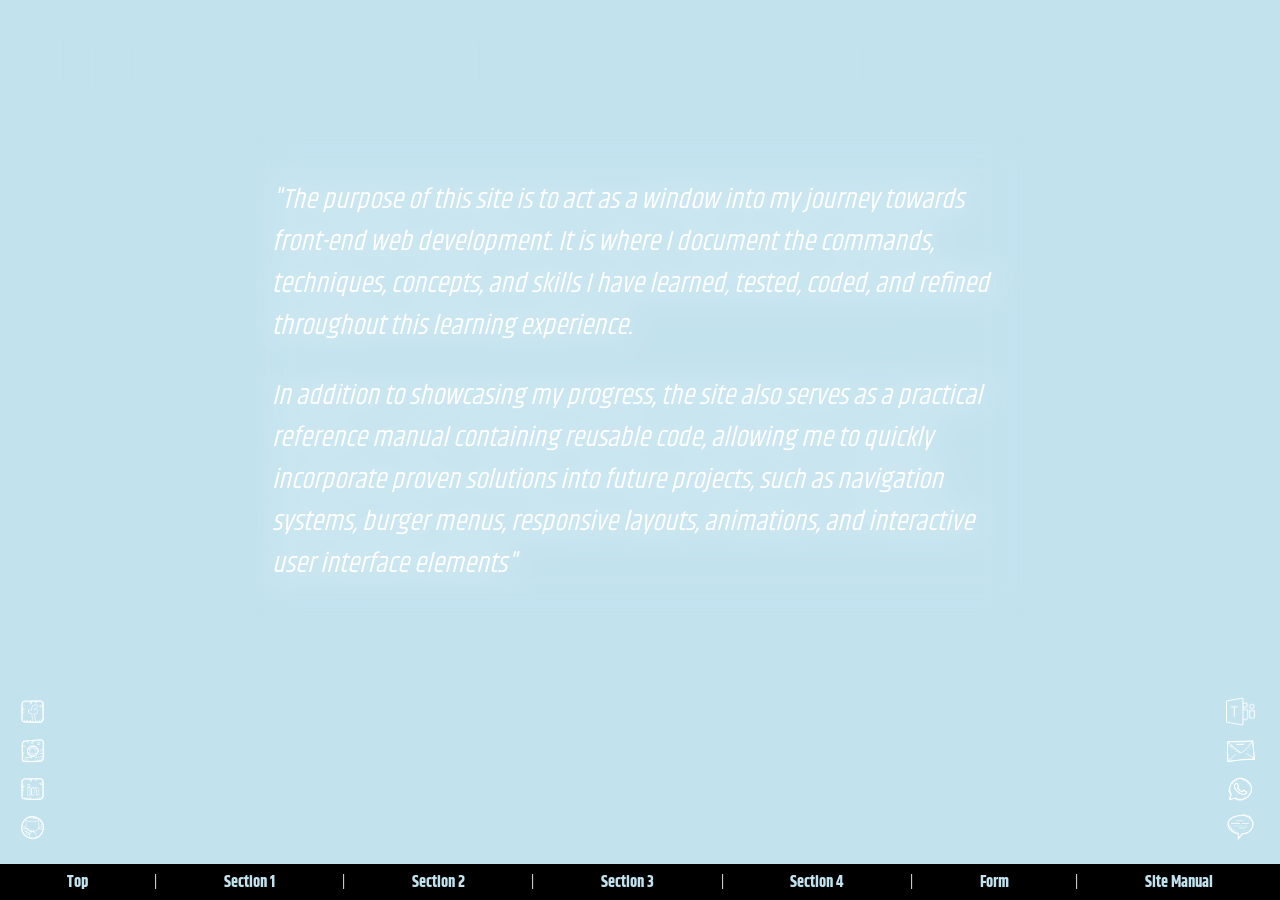
<file: cannibalindex.html>
<!DOCTYPE html>
<html lang="en">
<head>
    <meta charset="UTF-8">
    <meta name="viewport" content="width=device-width, initial-scale=1.0">
    <title>New August</title>
    <link rel="stylesheet" href="./Assets/CSS/style.css"> 
    <link rel="stylesheet" href="./Assets/CSS/menu.css"> 
    <link rel="stylesheet" href="./Assets/CSS/randombackground.css"> 
</head>
<body>

    <div id="output"></div>

    <nav id="topNav">

        <div class="dropdown">
    
            <button class="dropbtn"><span class="dropMe">&#9776</span></button>

                <div class="dropdown-content">

                    <a href="#top">Top</a>
                    <a href="#section1">Skills</a>
                    <a href="#section2">Section 1</a>
                    <a href="#section3">Section 1</a>

                </div> 

        </div> 

    </nav>

    <nav id="leftNav">

        <a href="#">
            <img src="./Assets/Images/facebook.png" class="icon">
        </a>

        <a href="#">
            <img src="./Assets/Images/instagram.png" class="icon">
        </a> 

        <a href="#">
            <img src="./Assets/Images/li.png" class="icon">
        </a>

        <a href="#">
            <img src="./Assets/Images/github.png" class="icon">
        </a>

    </nav>

    <nav id="rightNav">

        <a href="#top">
            <img src="./Assets/Images/teams2.png" class="icon">
        </a>

        <a href="#">
            <img src="./Assets/Images/email.png" class="icon">
        </a>

        <a href="#">
            <img src="./Assets/Images/whatsap.png" class="icon">
        </a>

        <a href="#">
            <img src="./Assets/Images/message.png" class="icon">
        </a>

    </nav>

    <nav id="bottomtNav">

        <a href="#" class="bottomLinks">Top</a>
            <div class="divider"> | </div>

        <a href="#" class="bottomLinks">Section 1</a>
            <div class="divider"> | </div>
            
        <a href="#" class="bottomLinks">Section 2</a>
            <div class="divider"> | </div>
            
        <a href="#" class="bottomLinks">Section 3</a>
            <div class="divider"> | </div>
            
        <a href="#" class="bottomLinks">Section 4</a>
            <div class="divider"> | </div>
            
        <a href="#" class="bottomLinks">Form</a>
            <div class="divider"> | </div>

        <a href="#" class="bottomLinks">Site Manual</a>

    </nav>

    <section id="firstIntro">

        <!-- <div id="holder">
    
            <div id="slideshow" class="carousel"></div>

            <div id="fileName"></div>

        </div> -->

        <article class="introHeader">

            <h2>A Living Record of My Learning Journey!</h2>

        </article>

        <article class="introText">

            <p>
                "The purpose of this site is to act as a window into my journey towards front-end web development. It is where I document the commands, techniques, concepts, and skills I have learned, tested, coded, and refined throughout this learning experience. 
            </p>
                
            <p>
                In addition to showcasing my progress, the site also serves as a practical reference manual containing reusable code, allowing me to quickly incorporate proven solutions into future projects, such as navigation systems, burger menus, responsive layouts, animations, and interactive user interface elements"
            </p>
        
        </article>

    </section>

    <section id="SecondIntro">

        <article class="introHeader">

            <h2>A Living qalmadonna of My Learning Journey!</h2>

        </article>

        <article class="introText">

            <p>
                "The purpose of this site is to act as a window into my journey towards front-end web development. It is where I document the commands, techniques, concepts, and skills I have learned, tested, coded, and refined throughout this learning experience. 
            </p>
                
            <p>
                In addition to showcasing my progress, the site also serves as a practical reference manual containing reusable code, allowing me to quickly incorporate proven solutions into future projects, such as navigation systems, burger menus, responsive layouts, animations, and interactive user interface elements"
            </p>
        
        </article>

    </section>
    


    <!-- <section id="header">

        <article class="intro">

            <div id="holder">
        
                <div id="slideshow" class="carousel"></div>

                <div id="fileName"></div>

            </div>
            
            <div class="introHeader">

                <h2>A Living Record of My Learning Journey!</h2>

            </div>

            <div class="introText">

                <p>
                    "The purpose of this site is to act as a window into my journey towards front-end web development. It is where I document the commands, techniques, concepts, and skills I have learned, tested, coded, and refined throughout this learning experience. 
                </p>
                    
                <p>
                    In addition to showcasing my progress, the site also serves as a practical reference manual containing reusable code, allowing me to quickly incorporate proven solutions into future projects, such as navigation systems, burger menus, responsive layouts, animations, and interactive user interface elements"
                </p>
            </div>

        </article>

        <article class="intro">
          
            <div class="introHeader">

                <h2>A Living Record of My Learning Journey!</h2>

            </div>

            <div class="introText">

                <p>
                    "The purpose of this site is to act as a window into my journey towards front-end web development. It is where I document the commands, techniques, concepts, and skills I have learned, tested, coded, and refined throughout this learning experience. 
                </p>
                    
                <p>
                    In addition to showcasing my progress, the site also serves as a practical reference manual containing reusable code, allowing me to quickly incorporate proven solutions into future projects, such as navigation systems, burger menus, responsive layouts, animations, and interactive user interface elements"
                </p>
            </div>

        </article>


        <article class="intro">

            <h2>article1</h2>

        </article>

    </section> -->




    <!-- <header id="header top" class="hundred">

        <section id="holder">
        
            <div id="slideshow" class="carousel"></div>

            <div id="fileName"></div>

        </section>
              
        <section class="heading">
            <h2>A Living Record of My Learning Journey!</h2>
        </section>

        <section class="headerTextBox">

                    <p>
                        "The purpose of this site is to act as a window into my journey towards front-end web development. It is where I document the commands, techniques, concepts, and skills I have learned, tested, coded, and refined throughout this learning experience. 
                    </p>
                        
                    <p>
                        In addition to showcasing my progress, the site also serves as a practical reference manual containing reusable code, allowing me to quickly incorporate proven solutions into future projects, such as navigation systems, burger menus, responsive layouts, animations, and interactive user interface elements"
                    </p>

        </section>

        <section class="heading">
            <h2>Code Library and <br>Semantic HTML</h2>
        </section>

        <section class="headerTextBox">

                    <p>
                        "The purpose of this site is to act as a window into my journey towards front-end web development. It is where I document the commands, techniques, concepts, and skills I have learned, tested, coded, and refined throughout this learning experience. 
                    </p>
                        
                    <p>
                        In addition to showcasing my progress, the site also serves as a practical reference manual containing reusable code, allowing me to quickly incorporate proven solutions into future projects, such as navigation systems, burger menus, responsive layouts, animations, and interactive user interface elements"
                    </p>

        </section> -->



        <!-- <section class="textBox">

            <p>
                The purpose of this site is to act as a window into my journey towards front-end web development.
            </p>

            <p>
                It is where I display and document the commands, skills, and techniques I have learned, coded, and used throughout this learning experience. It also serves as a practical manual, allowing me to copy and paste sections into future projects, such as the burger menu, a popular feature for mobile and responsive layouts built using HTML and CSS.
            </p

            <p>
                Each category includes links to external TXT files for the relevant languages: HTML, CSS, and JavaScript.
            </p>

            <p>
                This is intentional, both as a quick way for me to copy and paste code into future projects and as a useful reference for other aspiring developers who may want to use my code or snippets from it. Everyone is welcome to re-use any part of my work without the need for recognition, credit, or mention.
            </p>

            <p>
                Just as I have looked at other developers’ code, and debated ideas with AI tools such as ChatGPT and Copilot for inspiration, I am making my own code, skills, and techniques available for anyone who may find them useful.
            </p>

        </section> -->

    </header>

    <!-- <main id="main">

        <section id="section1" class="hundred">
      
            <section class="imageContainer">
                <img src="./Assets/Images/landscape11.jpg" class="background">
            </section>
            
            <section class="heading">
                <h2>#section1</h2>
            </section>

        </section>

        <section id="section2" class="hundred">

            <section class="imageContainer">
                <img src="./Assets/Images/landscape11.jpg" class="background">
            </section>
            
            <section class="heading">
                <h2>#section2</h2>
            </section>

        </section>

        <section id="section3" class="hundred">

            <section class="imageContainer">
                <img src="./Assets/Images/landscape11.jpg" class="background">
            </section>
            
            <section class="heading">
                <h2>#section3</h2>
            </section>        
        
        </section>

        <section id="section4" class="hundred">

            <section class="imageContainer">
                <img src="./Assets/Images/landscape11.jpg" class="background">
            </section>
            
            <section class="heading">
                <h2>#section4</h2>
            </section>        
        </section>

    </main> -->

    <!-- <footer id="footer" class="hundred">
        
        <h2>#footer</h2>

        <section id="leftSide">
            <h2>#leftSide</h2>
        </section>

        <form id="form" action="">
            <h2>#form</h2>
        </form>

    </footer> -->

    <!-- <section id="disclaimer">
        <h2>#disclaimer</h2>
    </section>

    <section is="copyright">
        <h2>#copyright</h2>
    </section> -->
    
    <script src="./Scripts/rotation.js"></script>
    <script src="./Scripts/time.js"></script>

</body>
</html>
</file>
<file: Assets/CSS/style.css>
@import url('https://fonts.googleapis.com/css2?family=Khand:wght@300;400;500;600;700&family=Mogra&display=swap');

/* ------------------------------------------------- */

:root {

        --margin_qtr:                       0.25rem;
        --margin_half:                      0.5rem;

        --font_Khand:                       Khand;

        --primary_Colour:                   #C2E2EE;
        --secondary_Colour:                 #649ECB;

}

/* ------------------------------------------------- */

html {
    scroll-behavior: smooth;
}

* {
    transition: ease-in-out 1s;
    font-family: var(--font_Khand);
    font-weight: var(--number_200);
}

body {
    margin: 0;
    padding: 0;
    width: 100%;
    background-color: var(--primary_Colour);
    overflow-x: hidden;
}

:is(h1, h2, h3, h4, h5, h6) {
    grid-column: 1 / -1;
    margin: 0;
    padding: 0;    
}

/* ------------------------------------------------- */

/* TIME */

#output {
    position: absolute;
    top: 3.1dvh;
    right: 4dvw;
    color: var(--primary_Colour);
    z-index: 900;
    backdrop-filter: blur(1.0rem);
    font-weight: bold;
}

/* ------------------------------------------------- */

/* NAVIGATION */

#leftNav {
    position: fixed;
    bottom: 5dvh;
    left: 1dvw;
    color: white;
    z-index: 999;
    display: flex;
    flex-direction: column;
    justify-content: space-evenly;
    align-items: center;
    height: auto;
    width: 3dvw;
    padding: 0.25rem;
}

#leftNav a {
    width: fit-content;
}

.icon {
    height: auto;
    width: 80%;
    filter: invert(1);
    margin: 0;
    padding: 0;
}

.icon:hover {
    transform: scale(1.25);
    filter: drop-shadow(0 4px 4px purple) invert(1);
}

#rightNav {
    position: fixed;
    bottom: 5dvh;
    right: 1dvw;
    color: white;
    z-index: 999;
    display: flex;
    flex-direction: column;
    justify-content: center;
    align-items: center;
    height: auto;
    width: 3dvw;
    padding: 0.25rem;
}

#bottomtNav {
    position: fixed;
    bottom: 0;
    left: 0;
    color: white;
    z-index: 999;
    height: 4dvh;
    width: -webkit-fill-available;
    background-color: black;
    display: flex;
    flex-direction: row;
    justify-content: space-evenly;
    align-items: center;
}

.bottomLinks {
    list-style: none;
    text-decoration: none;
    color: var(--primary_Colour);
    font-weight: bold;
}

.bottomLinks:hover {
    letter-spacing: 0.25rem;
}

/* ------------------------------------------------- */

#firstIntro,
#secondIntro {
    /* position: relative; */
    height: 100dvh;
    width: 100dvw;
}

.introHeader {
    position: absolute;
    top: 1dvh;
    left: 1dvw;
    color: var(--primary_Colour);
    font-size: 3.0rem;
}

.introText {
    position: absolute;
    color: white;
    top: 15dvh;
    left: 0;
    margin-left: 20dvw;
    margin-right: 20dvw;
    backdrop-filter: blur(1.0rem);
    height: 50dvh;
    width: -webkit-fill-available;
    font-size: 1.75rem;
    font-style: italic;
    padding: 1.0rem;
}


#fileName {
    position: absolute;
    bottom: 4dvh;
    right: 2dvw;
    color: #dc0000;
    font-size: 0.75rem;
    backdrop-filter: blur(2.0rem);
    font-weight: bold;
    letter-spacing: 0.25rem;
}
</file>
<file: Assets/CSS/menu.css>
@import url('https://fonts.googleapis.com/css2?family=Khand:wght@300;400;500;600;700&family=Mogra&display=swap');

/* ------------------------------------------------- */

:root {

        --margin_qtr:                       0.25rem;
        --margin_half:                      0.5rem;

        --font_Khand:                       Khand;

        --primary_Colour:                   #C2E2EE;
        --secondary_Colour:                 #649ECB;

}

#topNav {
    display: flex;
    flex-direction: row;
    align-items: center;
    justify-content: flex-end;
    background-color: transparent;
    position: fixed;
    top: 1dvw;
    right: 1dvw;
    z-index: 500;
} 

#topNav a {
    text-decoration: none;
    list-style: none;
    color: #C2E2EE;
    font-size: 1rem;
}

/* DROP DOWN MENU CONTROLS */

.dropdown {
    padding-top: 0.5rem;
    position: relative;
    display: inline-block;
}

.dropbtn {
    font-family: 'Khand';
    background: inherit;
    color: var(--primary_Colour);
    font-weight: bold;
    border: none;
    cursor: pointer;
    border-radius: 8px;
    font-size: 1rem;
    width: clamp(120px, 20vw, 220px);
    text-align: right;
    margin-right: 1.0rem;
}

.dropdown-content {
    position: absolute;
    right: 1dvw;
    backdrop-filter: blur(2.5rem);
    width: clamp(8.0rem, 1.0rem, 5.0rem);
    border-radius: 8px;
    overflow: hidden;
    text-align: center;
    opacity: 0;
    /* visibility: hidden; */
    visibility: visible;
    transition: ease-in-out 1s;
}

.dropdown-content a {
    display: block;
    padding: 0.5rem;
    text-decoration: none;
    color: #C2E2EE;
    font-size: 1.0rem;
    font-weight: 400;
}

.dropdown-content a:hover {
    background-color: inherit;
    transition: ease-in-out 1s;
}

.dropdown:hover .dropdown-content {
    opacity: 1;
    /* visibility: visible; */
    visibility: visible;
}
</file>
<file: Assets/CSS/randombackground.css>
#holder {
    background-color: black;
    height: 100dvh;
    width: 100dvw;
    object-fit: cover;
    overflow: hidden;
}

.carousel {
    position: absolute;
    height: 100dvh;
    width: 100dvw;

    background-color: black;

        mask-image: linear-gradient(
        to right,
            rgba(0, 0, 0, 0),
            rgba(0, 0, 0, 0.6)
        );

}
</file>
